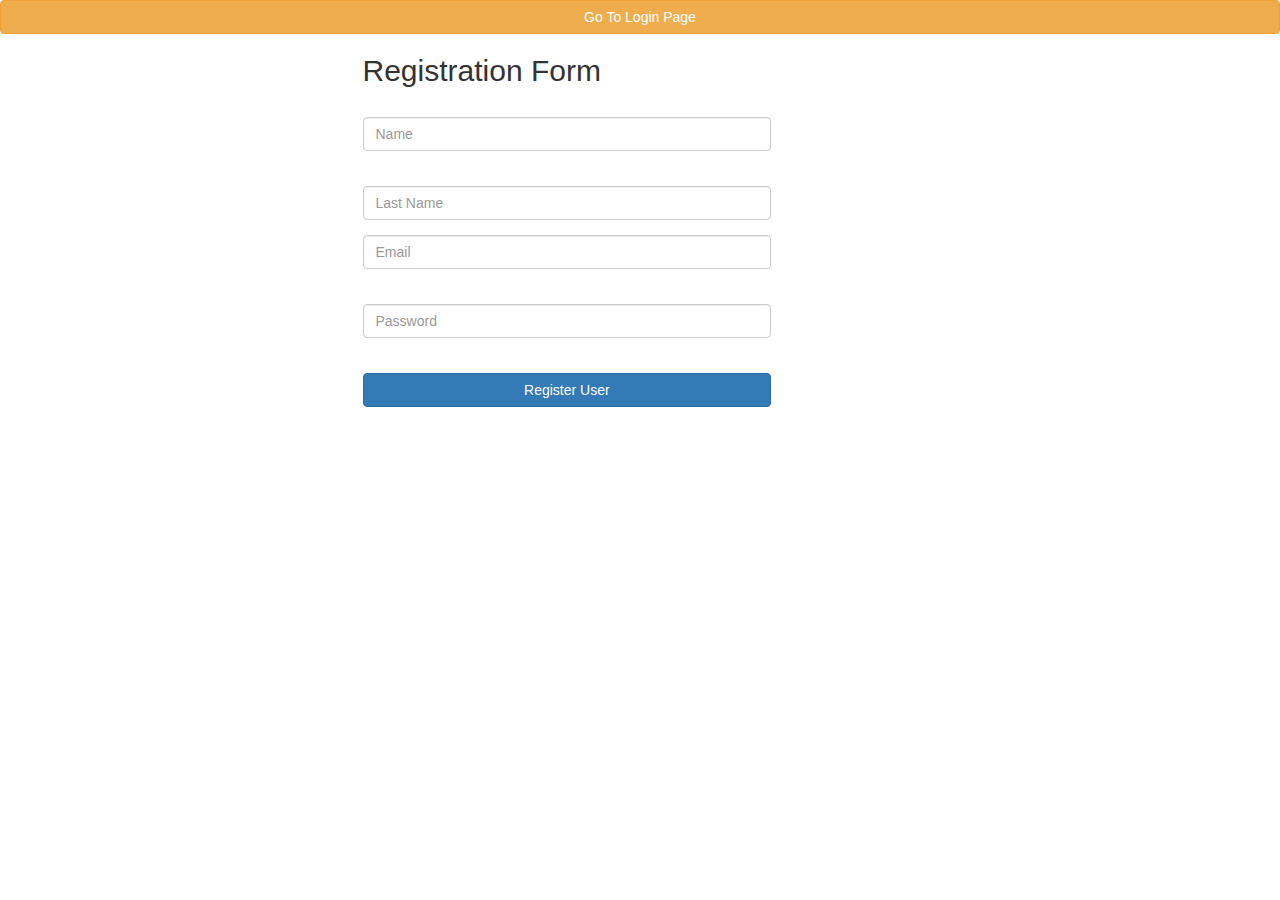
<file: src/main/resources/templates/registration.html>
<!DOCTYPE html>
<html lang="en" xmlns="http://www.w3.org/1999/xhtml"
      xmlns:th="http://www.thymeleaf.org">
<head>
    <title>Registration Form</title>
    <link rel="stylesheet" type="text/css" th:href="@{/css/registration.css}" />
    <link rel="stylesheet" href="https://maxcdn.bootstrapcdn.com/bootstrap/3.3.7/css/bootstrap.min.css">
    <script src="https://ajax.googleapis.com/ajax/libs/jquery/3.1.1/jquery.min.js"></script>
    <script src="https://maxcdn.bootstrapcdn.com/bootstrap/3.3.7/js/bootstrap.min.js"></script>
</head>
<body>
<form th:action="@{/login}" method="get">
    <button class="btn btn-md btn-warning btn-block" type="Submit">Go To Login Page</button>
</form>

<div class="container">
    <div class="row">
        <div class="col-md-6 col-md-offset-3">
            <form autocomplete="off" action="#" th:action="@{/registration}"
                  th:object="${user}" method="post" class="form-horizontal"
                  role="form">
                <h2>Registration Form</h2>
                <div class="form-group">
                    <div class="col-sm-9">
                        <label th:if="${#fields.hasErrors('name')}" th:errors="*{name}"
                               class="validation-message"></label>
                        <input type="text" th:field="*{name}" placeholder="Name"
                               class="form-control" />
                    </div>
                </div>

                <div class="form-group">
                    <div class="col-sm-9">
                        <label	th:if="${#fields.hasErrors('lastName')}" th:errors="*{lastName}"
                                  class="validation-message"></label>
                        <input type="text" th:field="*{lastName}"
                               placeholder="Last Name" class="form-control" />
                    </div>
                </div>
                <div class="form-group">
                    <div class="col-sm-9">
                        <input type="text" th:field="*{email}" placeholder="Email"
                               class="form-control" /> <label
                            th:if="${#fields.hasErrors('email')}" th:errors="*{email}"
                            class="validation-message"></label>
                    </div>
                </div>
                <div class="form-group">
                    <div class="col-sm-9">
                        <input type="password" th:field="*{password}"
                               placeholder="Password" class="form-control" /> <label
                            th:if="${#fields.hasErrors('password')}" th:errors="*{password}"
                            class="validation-message"></label>
                    </div>
                </div>

                <div class="form-group">
                    <div class="col-sm-9">
                        <button type="submit" class="btn btn-primary btn-block">Register User</button>
                    </div>
                </div>

                <span th:utext="${successMessage}"></span>


            </form>
        </div>
    </div>
</div>

</body>
</html>
</file>
